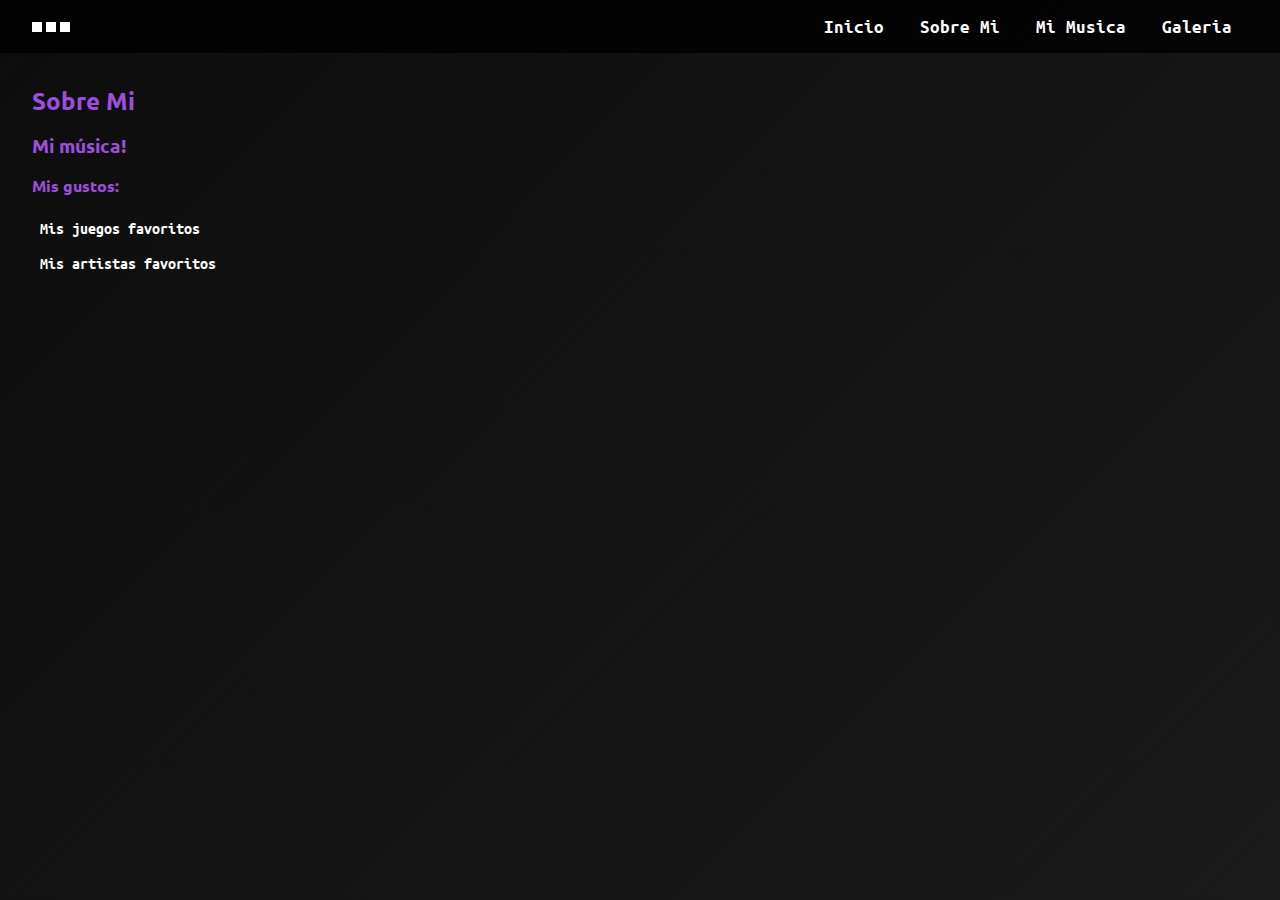
<file: index.html>
<!DOCTYPE html>
<html lang="es">
<head>
  <meta charset="UTF-8">
  <meta name="viewport" content="width=device-width, initial-scale=1.0">
  <title>Inicio</title>
  <style>
    /* Importar fuentes TTF locales */
    @font-face {
      font-family: 'Ubuntu';
      src: url('./fonts/Ubuntu-Bold.ttf') format('truetype');
      font-weight: bold;
      font-style: normal;
    }

    @font-face {
      font-family: 'Ubuntu';
      src: url('./fonts/Ubuntu-BoldItalic.ttf') format('truetype');
      font-weight: bold;
      font-style: italic;
    }

    @font-face {
      font-family: 'Ubuntu';
      src: url('./fonts/Ubuntu-Italic.ttf') format('truetype');
      font-weight: normal;
      font-style: italic;
    }

    @font-face {
      font-family: 'UbuntuMono';
      src: url('./fonts/UbuntuMono-Bold.ttf') format('truetype');
      font-weight: bold;
      font-style: normal;
    }

    @font-face {
      font-family: 'UbuntuMono';
      src: url('./fonts/UbuntuMono-Italic.ttf') format('truetype');
      font-weight: normal;
      font-style: italic;
    }

    /* Reset */
    * {
      margin: 0;
      padding: 0;
      box-sizing: border-box;
    }

    body {
  font-family: 'Ubuntu', sans-serif;
  background: linear-gradient(135deg, #0d0d0d 0%, #1a1a1a 100%);
  color: #ffffff;
  min-height: 100vh;
  margin: 0;
}

    header {
      display: flex;
      justify-content: space-between;
      align-items: center;
      padding: 1rem 2rem;
      background-color: rgba(0, 0, 0, 0.8);
    }

    .logo {
      display: flex;
      gap: 4px;
    }

    .logo div {
      width: 10px;
      height: 10px;
      background-color: #ffffff;
    }

    nav a {
      color: #ffffff;
      margin: 0 1rem;
      text-decoration: none;
      font-size: 1.2rem;
      position: relative;
      font-family: 'UbuntuMono', monospace;
    }

    nav a::after {
      content: '';
      position: absolute;
      bottom: -5px;
      left: 0;
      width: 100%;
      height: 3px;
      background: linear-gradient(90deg, #7b2cbf, #9d4edd, #ffffff);
      border-radius: 2px;
      transform: scaleX(0);
      transform-origin: left;
      transition: transform 0.3s ease;
    }

    nav a:hover::after {
      transform: scaleX(1);
    }

    .content {
      padding: 2rem;
      max-width: 600px;
    }

    h2, h3 {
      margin-bottom: 1rem;
      color: #9d4edd;
      font-family: 'Ubuntu', sans-serif;
    }

    h4 {
      margin-bottom: 1rem;
      color: #9d4edd;
      font-family: 'Ubuntu', sans-serif;
    }

    h2:hover {
      text-shadow: 0 0 10px rgba(157, 78, 221, 0.7);
      transform: scale(1.02);
      cursor: pointer;
    }

    h3:hover {
      text-shadow: 0 0 10px rgba(157, 78, 221, 0.7);
      transform: scale(1.02);
      cursor: pointer;
    }

h2 a {
  color: inherit;
  text-decoration: none;
}
h2 a:hover {
  text-shadow: 0 0 10px rgba(157, 78, 221, 0.7);
}

h3 a {
  color: inherit;
  text-decoration: none;
}
h3 a:hover {
  text-shadow: 0 0 10px rgba(157, 78, 221, 0.7);
}
    ul {
      list-style: none;
      line-height: 1.8;
      color: #ffffff;
      font-family: 'UbuntuMono', monospace;
    }

        ul li {
      transition: all 0.3s ease;
      padding: 0.2rem 0.5rem;
      border-radius: 4px;
    }

    ul li:hover {
      text-shadow: 0 0 8px rgba(157, 78, 221, 0.8);
      background-color: rgba(157, 78, 221, 0.1);
      transform: translateX(5px);
      cursor: pointer;
    }

ul li a {
  color: inherit;
  text-decoration: none;
}

    @media (max-width: 768px) {
      header {
        flex-direction: column;
        text-align: center;
      }
      nav a {
        display: inline-block;
        margin: 0.5rem;
      }
    }
  </style>
</head>
<body>
  <header>
    <div class="logo">
      <div></div>
      <div></div>
      <div></div>
    </div>
    <nav>
      <a href="index.html">Inicio</a>
      <a href="sobremi.html">Sobre Mi</a>
      <a href="https://www.youtube.com/@malch2000" target="_blank" >Mi Musica</a>
      <a href="galeria.html">Galeria</a>
    </nav>
  </header>

  <main class="content">
    <section>
      <h2><a href="sobremi.html">Sobre Mi</a></h2>
      <h3><a href="https://www.youtube.com/@malch2000" target="_blank">Mi música!</a></h3>
    </section>
    <section>
      <h4>Mis gustos:</h4>
      <ul>
        <li><a href="misjuegos.html">Mis juegos favoritos</a></li>
        <li><a href="misartistas.html">Mis artistas favoritos</a></li>
      </ul>
    </section>
  </main>
</body>
</html>
</file>
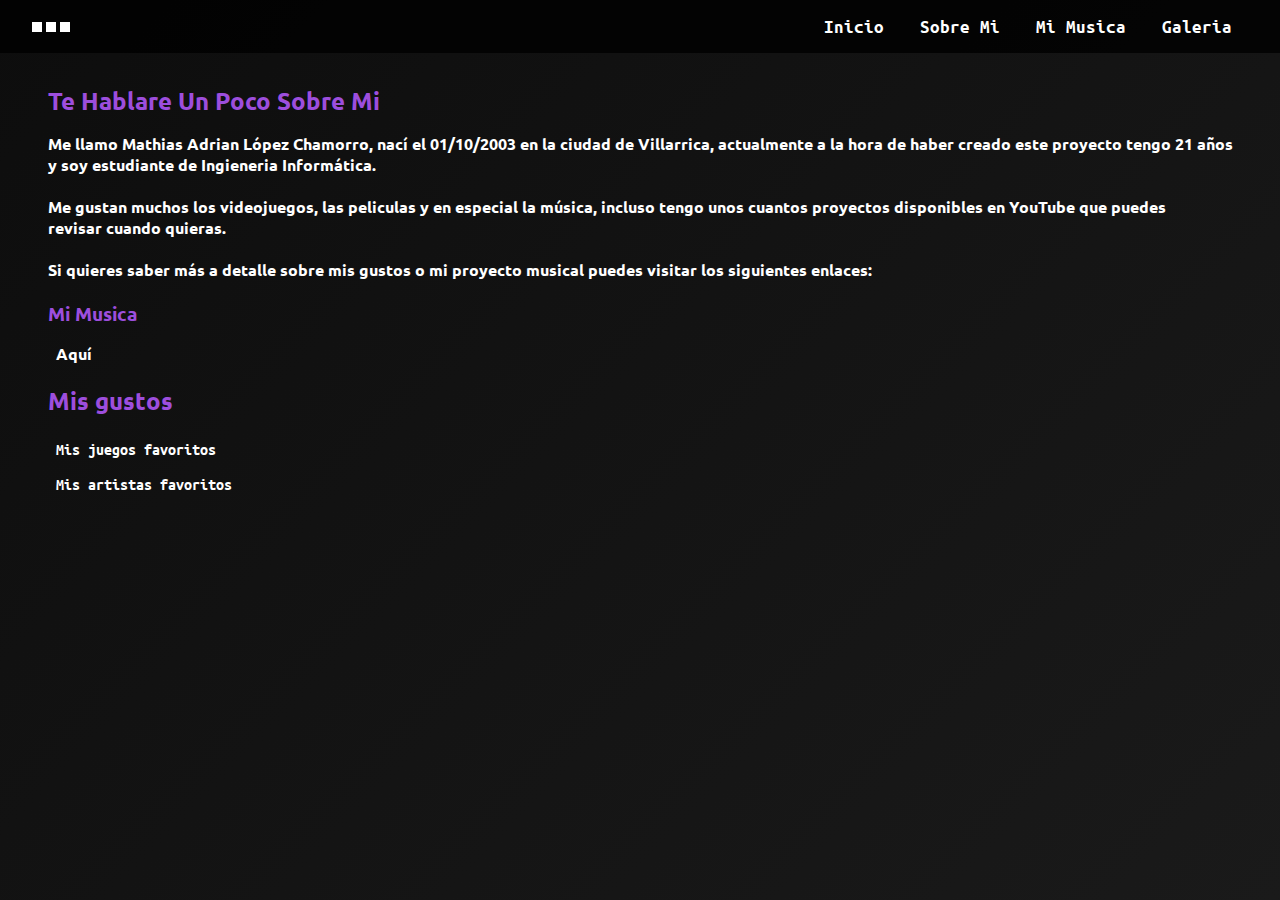
<file: sobremi.html>
<!DOCTYPE html>
<html lang="es">
<head>
  <meta charset="UTF-8">
  <meta name="viewport" content="width=device-width, initial-scale=1.0">
  <title>Inicio</title>
  <style>
    /* Importar fuentes TTF locales */
    @font-face {
      font-family: 'Ubuntu';
      src: url('./fonts/Ubuntu-Bold.ttf') format('truetype');
      font-weight: bold;
      font-style: normal;
    }

    @font-face {
      font-family: 'Ubuntu';
      src: url('./fonts/Ubuntu-BoldItalic.ttf') format('truetype');
      font-weight: bold;
      font-style: italic;
    }

    @font-face {
      font-family: 'Ubuntu';
      src: url('./fonts/Ubuntu-Italic.ttf') format('truetype');
      font-weight: normal;
      font-style: italic;
    }

    @font-face {
      font-family: 'UbuntuMono';
      src: url('./fonts/UbuntuMono-Bold.ttf') format('truetype');
      font-weight: bold;
      font-style: normal;
    }

    @font-face {
      font-family: 'UbuntuMono';
      src: url('./fonts/UbuntuMono-Italic.ttf') format('truetype');
      font-weight: normal;
      font-style: italic;
    }

    /* Reset */
    * {
      margin: 0;
      padding: 0;
      box-sizing: border-box;
    }

    body {
  font-family: 'Ubuntu', sans-serif;
  background: linear-gradient(135deg, #0d0d0d 0%, #1a1a1a 100%);
  color: #ffffff;
  min-height: 100vh;
  margin: 0;
}

    header {
      display: flex;
      justify-content: space-between;
      align-items: center;
      padding: 1rem 2rem;
      background-color: rgba(0, 0, 0, 0.8);
    }

    .logo {
      display: flex;
      gap: 4px;
    }

    .logo div {
      width: 10px;
      height: 10px;
      background-color: #ffffff;
    }

    nav a {
      color: #ffffff;
      margin: 0 1rem;
      text-decoration: none;
      font-size: 1.2rem;
      position: relative;
      font-family: 'UbuntuMono', monospace;
    }

    nav a::after {
      content: '';
      position: absolute;
      bottom: -5px;
      left: 0;
      width: 100%;
      height: 3px;
      background: linear-gradient(90deg, #7b2cbf, #9d4edd, #ffffff);
      border-radius: 2px;
      transform: scaleX(0);
      transform-origin: left;
      transition: transform 0.3s ease;
    }

    nav a:hover::after {
      transform: scaleX(1);
    }

    .content {
      padding: 2rem;
      max-width: fit-content;
      margin: 0 auto;
    }

    h2, h3 {
      margin-bottom: 1rem;
      color: #9d4edd;
      font-family: 'Ubuntu', sans-serif;
    }

.enlace-musica {
  color: #ffffff;
  text-decoration: none;
  transition: all 0.3s ease;
  padding: 0.2rem 0.5rem;
  border-radius: 4px;
}

.enlace-musica:hover {
      text-shadow: 0 0 8px rgba(157, 78, 221, 0.8);
      background-color: rgba(157, 78, 221, 0.1);
      transform: translateX(5px);
      cursor: pointer;
    }

    ul {
      list-style: none;
      line-height: 1.8;
      color: #ffffff;
      font-family: 'UbuntuMono', monospace;
    }

        ul li {
      transition: all 0.3s ease;
      padding: 0.2rem 0.5rem;
      border-radius: 4px;
    }

    ul li:hover {
      text-shadow: 0 0 8px rgba(157, 78, 221, 0.8);
      background-color: rgba(157, 78, 221, 0.1);
      transform: translateX(5px);
      cursor: pointer;
    }

ul li a {
  color: inherit;
  text-decoration: none;
}

    @media (max-width: 768px) {
      header {
        flex-direction: column;
        text-align: center;
      }
      nav a {
        display: inline-block;
        margin: 0.5rem;
      }
    }
  </style>
</head>
<body>
  <header>
    <div class="logo">
      <div></div>
      <div></div>
      <div></div>
    </div>
    <nav>
      <a href="index.html">Inicio</a>
      <a href="sobremi.html">Sobre Mi</a>
      <a href="https://www.youtube.com/@malch2000" target="_blank">Mi Musica</a>
      <a href="galeria.html">Galeria</a>
    </nav>
  </header>

  <main class="content">
    <section>
      <h2>Te Hablare Un Poco Sobre Mi</h2>
    </section>
    <section>
      <p>Me llamo Mathias Adrian López Chamorro, nací el 01/10/2003 en la ciudad de Villarrica, actualmente a la hora de haber creado este proyecto tengo 21 años
        <br>y soy estudiante de Ingieneria Informática.
        <br>
        <br>Me gustan muchos los videojuegos, las peliculas y en especial la música, incluso tengo unos cuantos proyectos disponibles en YouTube que puedes
        <br>revisar cuando quieras.
        <br>
        <br>Si quieres saber más a detalle sobre mis gustos o mi proyecto musical puedes visitar los siguientes enlaces:
      </p>
    </section>
    <br>
    <section>
        <h3>Mi Musica</h3>
        <p><a class="enlace-musica" href="https://www.youtube.com/@malch2000" target="_blank">Aquí</a></p>
        <br>
      <h2>Mis gustos</h2>
      <ul>
        <li><a href="misjuegos.html">Mis juegos favoritos</a></li>
        <li><a href="misartistas.html">Mis artistas favoritos</a></li>
      </ul>
    </section>
  </main>
<!-- Elementos de audio -->
<audio id="hover-sound" preload="auto">
    <source src="sounds/click1.ogg" type="audio/ogg">
</audio>

<audio id="click-sound" preload="auto">
    <source src="sounds/click2.ogg" type="audio/ogg">
</audio>

<script>
    // Sonido al hacer hover (pasar el cursor)
    document.querySelectorAll('nav a').forEach(link => {
        link.addEventListener('mouseenter', function() {
            const hoverSound = document.getElementById('hover-sound');
            hoverSound.currentTime = 0;
            hoverSound.play().catch(e => console.log("Error al reproducir hover:", e));
        });
        
        // Sonido al hacer click - Versión corregida
        link.addEventListener('click', function(e) {
            // Reproduce sonido primero
            const clickSound = document.getElementById('click-sound');
            clickSound.currentTime = 0;
            clickSound.play().catch(e => console.log("Error al reproducir click:", e));
            
            // Comportamiento diferente para enlaces con target="_blank"
            if (this.getAttribute('target') === '_blank') {
                // No hacer nada más, dejar que el navegador maneje el enlace normalmente
                return;
            }
            
            // Para enlaces normales:
            e.preventDefault();
            setTimeout(() => {
                window.location = this.href;
            }, 300); // Pequeño retraso para permitir que el sonido se reproduzca
        });
    });
</script>
</body>
</html>
</file>
